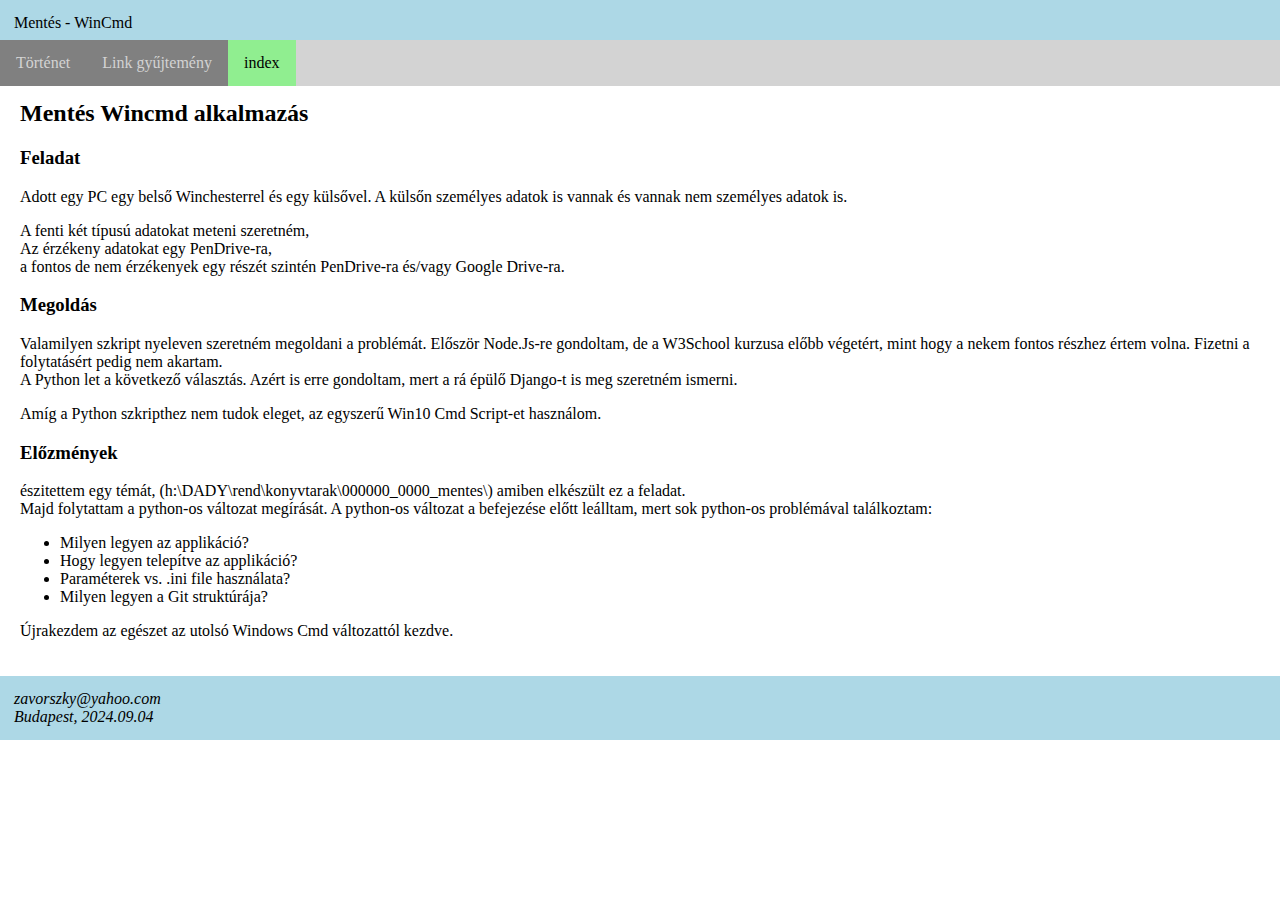
<file: doc/mentes_wincmd/public_html/index.html>
<!DOCTYPE html>
<!--
Mentés, WinCmd szkripttel. (mentes_wincmd)
Bárki felhasználhatja.
-->
<html lang="hu-HU">
    <head>
        <title>index</title>
        <meta charset="UTF-8">
        <meta name="viewport" content="width=device-width, initial-scale=1.0">
        <link rel="stylesheet" href="./resources/css/css_basic.css">
        
        <link rel="stylesheet" href="./resources/fontavesome/css/fontawesome.css">
        <link rel="stylesheet" href="./resources/fontavesome/css/brands.css">
        <link rel="stylesheet" href="./resources/fontavesome/css/solid.css">
    </head>
    <body>
        <header id="header_base">
            Mentés - WinCmd
        </header>
        <nav>
            <ul>
                <li><a href="tortenet.html">Történet</a></li>
                <li><a href="linkgyujtemeny.html">Link gyűjtemény</a></li>
                <li><a href="#" class="c_menuelem_kiemelt c_menuelem_nem_valasztaho">index</a></li>
            </ul>
        </nav>
        <main>
            <section>
                <h2>Mentés Wincmd alkalmazás</h2>
                <h3>Feladat</h3>
                <p>
                    Adott egy PC egy belső Winchesterrel és egy külsővel.
                    A külsőn személyes adatok is vannak és vannak nem személyes
                    adatok is.
                </p>
                <p>
                    A fenti két típusú adatokat meteni szeretném,<br>
                    Az érzékeny adatokat egy PenDrive-ra,<br>
                    a fontos de nem érzékenyek egy részét szintén PenDrive-ra és/vagy
                    Google Drive-ra.
                </p>

                <h3>Megoldás</h3>

                <p>
                    Valamilyen szkript nyeleven szeretném megoldani a problémát.
                    Először Node.Js-re gondoltam, de a W3School kurzusa előbb végetért,
                    mint hogy a nekem fontos részhez értem volna. Fizetni a folytatásért
                    pedig nem akartam.<br>
                    A Python let a következő választás. Azért is erre gondoltam,
                    mert a rá épülő Django-t is meg szeretném ismerni.
                </p>

                <p>
                    Amíg a Python szkripthez nem tudok eleget, az egyszerű Win10 Cmd
                    Script-et használom.
                </p>

                <h3>Előzmények</h3>

                <p>
                    észitettem egy témát, (h:\DADY\rend\konyvtarak\000000_0000_mentes\)
                    amiben elkészült ez a feladat.<br>
                    Majd folytattam a python-os változat megírását. A python-os
                    változat a befejezése előtt leálltam, mert sok python-os problémával
                    találkoztam:
                </p>
                <ul>
                    <li>Milyen legyen az applikáció?</li>

                    <li>Hogy legyen telepítve az applikáció?</li>

                    <li>Paraméterek vs. .ini file használata?</li>

                    <li>Milyen legyen a Git struktúrája?</li>
                </ul>

                <p>Újrakezdem az egészet az utolsó Windows Cmd változattól kezdve.</p>
            </section>
        </main>

        <footer>
            <address>
                zavorszky@yahoo.com<br>
                Budapest, <time datetime="2024-09-04">2024.09.04</time>
            </address>
        </footer>
    </body>
</html>
</file>
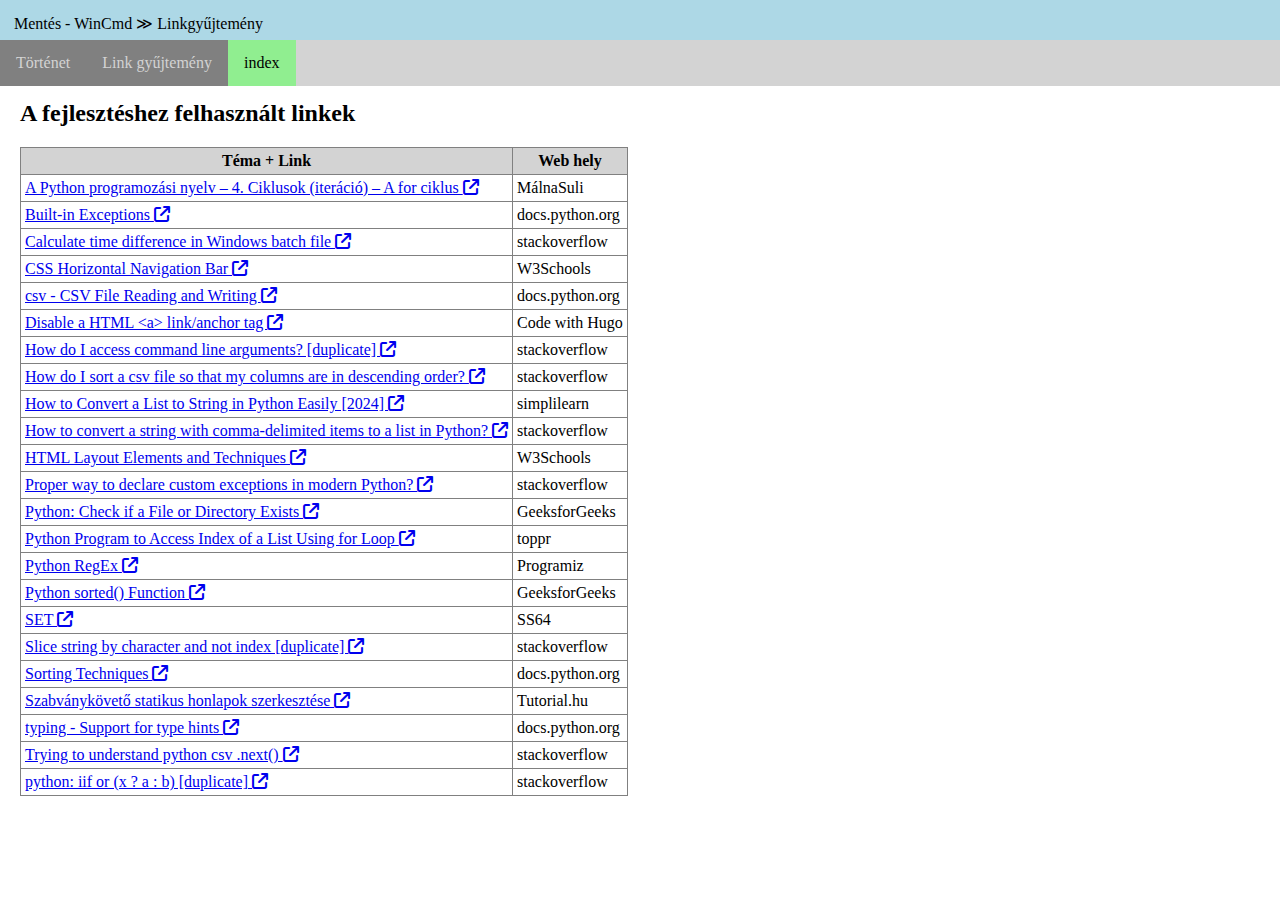
<file: doc/mentes_wincmd/public_html/linkgyujtemeny.html>
<!DOCTYPE html>
<!--
Mentés, WinCmd szkripttel. (mentes WinCmd)
Bárki felhasználhatja.
-->
<html lang="hu-HU">
    <head>
        <title>linkgyujtemeny</title>
        <meta charset="UTF-8">
        <meta name="viewport" content="width=device-width, initial-scale=1.0">
        <link rel="stylesheet" href="./resources/css/css_basic.css">

        <link rel="stylesheet" href="./resources/fontavesome/css/fontawesome.css">
        <link rel="stylesheet" href="./resources/fontavesome/css/brands.css">
        <link rel="stylesheet" href="./resources/fontavesome/css/solid.css">
    </head>
    <body>
        <header id="header_base">
            Mentés - WinCmd &Gt; Linkgyűjtemény
        </header>
        <nav>
            <ul>
                <li><a href="tortenet.html">Történet</a></li>
                <li><a href="#" class="c_menuelem_nem_valasztaho">Link gyűjtemény</a></li>
                <li><a href="index.html" class="c_menuelem_kiemelt">index</a></li>
            </ul>
        </nav>
        <main>
            <section>
                <h2>A fejlesztéshez felhasznált linkek</h2>
                <table class="c_tabla_egyszeru">
                    <tr><th>Téma + Link</th><th>Web hely</th></tr>
                    <!-- -->
                    <tr><td><a href='https://www.malnasuli.hu/oktatas/a-python-programozasi-nyelv-4-ciklusok-iteracio-a-for-ciklus/'>A Python programozási nyelv – 4. Ciklusok (iteráció) – A for ciklus <i class='fa-solid fa-arrow-up-right-from-square'></i></a></td><td>MálnaSuli</td></tr>
                    <tr><td><a href='https://docs.python.org/3/library/exceptions.html'>Built-in Exceptions <i class='fa-solid fa-arrow-up-right-from-square'></i></a></td><td>docs.python.org</td></tr>
                    <tr><td><a href='https://stackoverflow.com/questions/9922498/calculate-time-difference-in-windows-batch-file'>Calculate time difference in Windows batch file <i class='fa-solid fa-arrow-up-right-from-square'></i></a></td><td>stackoverflow</td></tr>
                    <tr><td><a href='https://www.w3schools.com/Css/css_navbar_horizontal.asp'>CSS Horizontal Navigation Bar <i class='fa-solid fa-arrow-up-right-from-square'></i></a></td><td>W3Schools</td></tr>
                    <tr><td><a href='https://docs.python.org/3/library/csv.html'>csv - CSV File Reading and Writing <i class='fa-solid fa-arrow-up-right-from-square'></i></a></td><td>docs.python.org</td></tr>
                    <tr><td><a href='https://codewithhugo.com/disable-html-anchor/'>Disable a HTML &lt;a&gt; link/anchor tag <i class='fa-solid fa-arrow-up-right-from-square'></i></a></td><td>Code with Hugo</td></tr>
                    <tr><td><a href='https://stackoverflow.com/questions/4033723/how-do-i-access-command-line-arguments'>How do I access command line arguments? [duplicate] <i class='fa-solid fa-arrow-up-right-from-square'></i></a></td><td>stackoverflow</td></tr>
                    <tr><td><a href='https://stackoverflow.com/questions/70591082/how-do-i-sort-a-csv-file-so-that-my-columns-are-in-descending-order'>How do I sort a csv file so that my columns are in descending order? <i class='fa-solid fa-arrow-up-right-from-square'></i></a></td><td>stackoverflow</td></tr>
                    <tr><td><a href='https://www.simplilearn.com/tutorials/python-tutorial/list-to-string-in-python'>How to Convert a List to String in Python Easily [2024] <i class='fa-solid fa-arrow-up-right-from-square'></i></a></td><td>simplilearn</td></tr>
                    <tr><td><a href='https://stackoverflow.com/questions/5387208/how-to-convert-a-string-with-comma-delimited-items-to-a-list-in-python'>How to convert a string with comma-delimited items to a list in Python? <i class='fa-solid fa-arrow-up-right-from-square'></i></a></td><td>stackoverflow</td></tr>
                    <tr><td><a href='https://www.w3schools.com/html/html_layout.asp'>HTML Layout Elements and Techniques <i class='fa-solid fa-arrow-up-right-from-square'></i></a></td><td>W3Schools</td></tr>
                    <tr><td><a href='https://stackoverflow.com/questions/1319615/proper-way-to-declare-custom-exceptions-in-modern-python'>Proper way to declare custom exceptions in modern Python? <i class='fa-solid fa-arrow-up-right-from-square'></i></a></td><td>stackoverflow</td></tr>
                    <tr><td><a href='https://www.geeksforgeeks.org/python-check-if-a-file-or-directory-exists-2/'>Python: Check if a File or Directory Exists <i class='fa-solid fa-arrow-up-right-from-square'></i></a></td><td>GeeksforGeeks</td></tr>
                    <tr><td><a href='https://www.toppr.com/guides/python-guide/examples/python-examples/native-datatypes/index-for-loop/python-program-to-access-index-of-a-list-using-for-loop/'>Python Program to Access Index of a List Using for Loop <i class='fa-solid fa-arrow-up-right-from-square'></i></a></td><td>toppr</td></tr>
                    <tr><td><a href='https://www.programiz.com/python-programming/regex'>Python RegEx <i class='fa-solid fa-arrow-up-right-from-square'></i></a></td><td>Programiz</td></tr>
                    <tr><td><a href='https://www.geeksforgeeks.org/python-sorted-function/'>Python sorted() Function <i class='fa-solid fa-arrow-up-right-from-square'></i></a></td><td>GeeksforGeeks</td></tr>
                    <tr><td><a href='https://ss64.com/nt/set.html#expressions'>SET <i class='fa-solid fa-arrow-up-right-from-square'></i></a></td><td>SS64</td></tr>
                    <tr><td><a href='https://stackoverflow.com/questions/35162922/slice-string-by-character-and-not-index'>Slice string by character and not index [duplicate] <i class='fa-solid fa-arrow-up-right-from-square'></i></a></td><td>stackoverflow</td></tr>
                    <tr><td><a href='https://docs.python.org/3/howto/sorting.html'>Sorting Techniques <i class='fa-solid fa-arrow-up-right-from-square'></i></a></td><td>docs.python.org</td></tr>
                    <tr><td><a href='https://www.tutorial.hu/webszerkesztes/html5-css3-osszefoglalo/html5-css3-osszefoglalo-v12.pdf'>Szabványkövető statikus honlapok szerkesztése <i class='fa-solid fa-arrow-up-right-from-square'></i></a></td><td>Tutorial.hu</td></tr>
                    <tr><td><a href='https://docs.python.org/3/library/typing.html'>typing - Support for type hints <i class='fa-solid fa-arrow-up-right-from-square'></i></a></td><td>docs.python.org</td></tr>
                    <tr><td><a href='https://stackoverflow.com/questions/14551484/trying-to-understand-python-csv-next'>Trying to understand python csv .next() <i class='fa-solid fa-arrow-up-right-from-square'></i></a></td><td>stackoverflow</td></tr>
                    <tr><td><a href='https://stackoverflow.com/questions/3045675/python-iif-or-x-a-b'>python: iif or (x ? a : b) [duplicate] <i class='fa-solid fa-arrow-up-right-from-square'></i></a></td><td>stackoverflow</td></tr>
                </table>
            </section>
        </main>

        <!-- <footer></footer> -->

    </body>
</html>
</file>
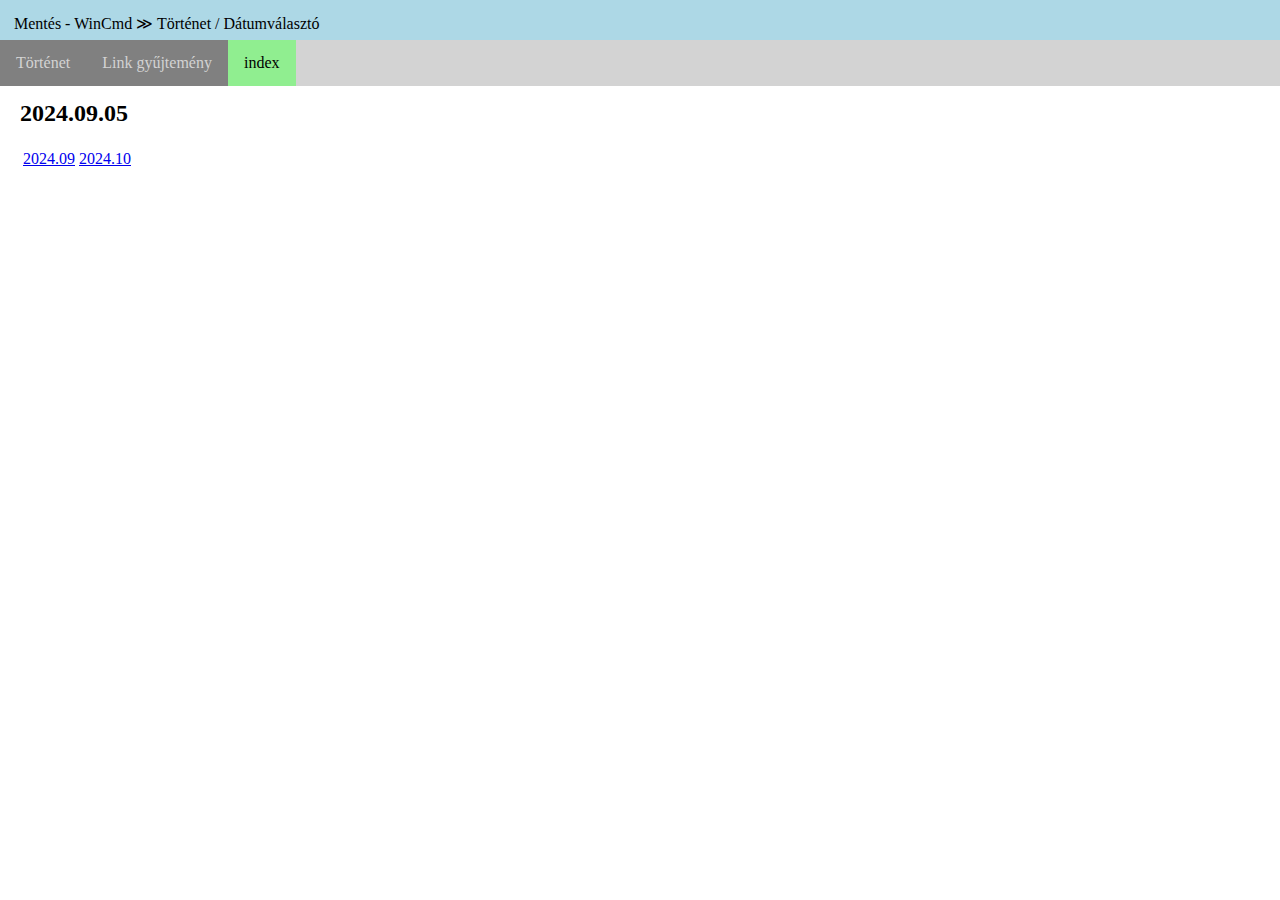
<file: doc/mentes_wincmd/public_html/tortenet.html>
<!DOCTYPE html>
<!--
Mentés, WinCmd szkripttel. (mentes WinCmd)
Bárki felhasználhatja.
-->
<html lang="hu-HU">
    <head>
        <title>tortenet</title>
        <meta charset="UTF-8">
        <meta name="viewport" content="width=device-width, initial-scale=1.0">
        <link rel="stylesheet" href="./resources/css/css_basic.css">

        <link rel="stylesheet" href="./resources/fontavesome/css/fontawesome.css">
        <link rel="stylesheet" href="./resources/fontavesome/css/brands.css">
        <link rel="stylesheet" href="./resources/fontavesome/css/solid.css">
    </head>
    <body>
        <header id="header_base">
            Mentés - WinCmd &Gt; Történet / Dátumválasztó
        </header>
        <nav>
            <ul>
                <li><a href="tortenet.html" class="c_menuelem_nem_valasztaho">Történet</a></li>
                <li><a href="linkgyujtemeny.html">Link gyűjtemény</a></li>
                <li><a href="index.html" class="c_menuelem_kiemelt">index</a></li>
            </ul>
        </nav>

        <!-- -->

        <main>
            <section>
                <h2><time datetime="2024-09-05">2024.09.05</time></h2>

                <table>
                    <tr>
                        <td><a href="tortenet_202409.html">2024.09</a></td>
                        <td><a href="tortenet_202410.html">2024.10</a></td>
                    </tr>
                </table>

            </section>
        </main>

    </body>
</html>
</file>
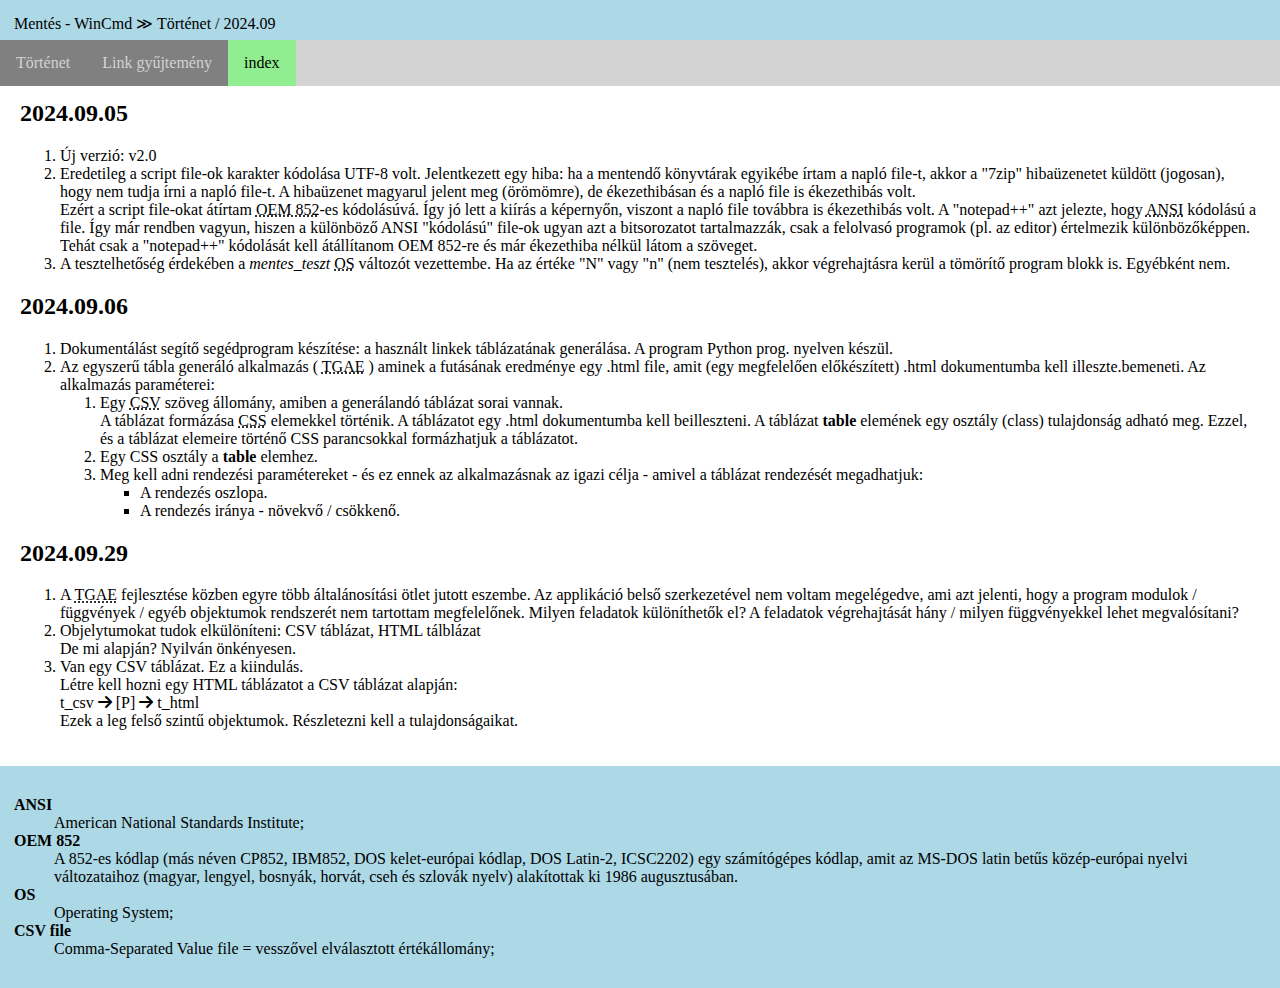
<file: doc/mentes_wincmd/public_html/tortenet_202409.html>
<!DOCTYPE html>
<!--
Mentés, WinCmd szkripttel. (mentes WinCmd)
Bárki felhasználhatja.
-->
<html lang="hu-HU">
    <head>
        <title>tortenet_202409</title>
        <meta charset="UTF-8">
        <meta name="viewport" content="width=device-width, initial-scale=1.0">
        <link rel="stylesheet" href="./resources/css/css_basic.css">

        <link rel="stylesheet" href="./resources/fontavesome/css/fontawesome.css">
        <link rel="stylesheet" href="./resources/fontavesome/css/brands.css">
        <link rel="stylesheet" href="./resources/fontavesome/css/solid.css">
    </head>
    <body>
        <header id="header_base">
            Mentés - WinCmd &Gt; Történet / 2024.09
        </header>
        <nav>
            <ul>
                <li><a href="tortenet.html">Történet</a></li>
                <li><a href="linkgyujtemeny.html">Link gyűjtemény</a></li>
                <li><a href="index.html" class="c_menuelem_kiemelt">index</a></li>
            </ul>
        </nav>

        <!-- -->

        <main>
            <section>
                <h2><time datetime="2024-09-05">2024.09.05</time></h2>
                <ol>
                    <li>
                        Új verzió: v2.0
                    </li>
                    <li>
                        Eredetileg a script file-ok karakter kódolása UTF-8
                        volt. Jelentkezett egy hiba: ha a mentendő könyvtárak egyikébe
                        írtam a napló file-t, akkor a &quot;7zip&quot; hibaüzenetet
                        küldött (jogosan), hogy nem tudja írni a napló file-t. A hibaüzenet
                        magyarul jelent meg (örömömre), de ékezethibásan és a napló
                        file is ékezethibás volt.<br>
                        Ezért a script file-okat átírtam
                        <abbr title="MS-DOS Latinn II-es kódlap">OEM 852</abbr>-es
                        kódolásúvá. Így jó lett a kiírás a képernyőn, viszont a
                        napló file továbbra is ékezethibás volt. A &quot;notepad++&quot;
                        azt jelezte, hogy
                        <abbr title="American National Standards Institute">ANSI</abbr>
                        kódolású a file. Így már rendben vagyun, hiszen a különböző
                        ANSI &quot;kódolású&quot; file-ok ugyan azt a bitsorozatot
                        tartalmazzák, csak a felolvasó programok (pl. az editor)
                        értelmezik különbözőképpen. Tehát csak a &quot;notepad++&quot;
                        kódolását kell átállítanom OEM 852-re és már ékezethiba
                        nélkül látom a szöveget.
                    </li>
                    <li>
                        A tesztelhetőség érdekében a <var>mentes_teszt</var>
                        <abbr title="Operating System">OS</abbr> változót vezettembe.
                        Ha az értéke &quot;N&quot; vagy &quot;n&quot; (nem tesztelés),
                        akkor végrehajtásra kerül a tömörítő program blokk is. Egyébként nem.
                    </li>
                </ol>
            </section>

            <section>
                <h2><time datetime="2024-09-06">2024.09.06</time></h2>
                <ol>
                    <li>
                        Dokumentálást segítő segédprogram készítése: a használt
                        linkek táblázatának generálása. A program Python prog. nyelven
                        készül.
                    </li>
                    <li>
                        Az egyszerű tábla generáló alkalmazás ( <abbr title="Táblázat Generáló Alkalmazás Egyszerű">TGAE</abbr> )
                        aminek a futásának eredménye egy .html file, amit (egy megfelelően
                        előkészített) .html dokumentumba kell illeszte.bemeneti.
                        Az alkalmazás paraméterei:
                        <ol>
                            <li>
                                Egy <abbr title="Comma-Separated Value file">CSV</abbr>
                                szöveg állomány, amiben a generálandó táblázat
                                sorai vannak.<br>
                                A táblázat formázása
                                <abbr title="Cascading Style Sheets">CSS</abbr>
                                elemekkel történik. A táblázatot egy .html dokumentumba
                                kell beilleszteni. A táblázat <b>table</b> elemének
                                egy osztály (class) tulajdonság adható meg. Ezzel,
                                és a táblázat elemeire történő CSS parancsokkal
                                formázhatjuk a táblázatot.
                            </li>
                            <li>
                                Egy CSS osztály a <b>table</b> elemhez.
                            </li>
                            <li>Meg kell adni rendezési paramétereket - és ez ennek
                                az alkalmazásnak az igazi célja - amivel a táblázat rendezését
                                megadhatjuk:
                                <ul>
                                    <li>A rendezés oszlopa.</li>
                                    <li>A rendezés iránya - növekvő / csökkenő.</li>
                                </ul>
                            </li>
                        </ol>
                    </li>
                </ol>
            </section>

            <section>
                <h2><time datetime="2024-09-29">2024.09.29</time></h2>
                <ol>
                    <li>
                        A <abbr title="Táblázat Generáló Alkalmazás Egyszerű">TGAE</abbr>
                        fejlesztése közben egyre több általánosítási ötlet jutott
                        eszembe. Az applikáció belső szerkezetével nem voltam megelégedve,
                        ami azt jelenti, hogy a program modulok / függvények / egyéb
                        objektumok rendszerét nem tartottam megfelelőnek. Milyen
                        feladatok különíthetők el? A feladatok végrehajtását hány
                        / milyen függvényekkel lehet megvalósítani?
                    </li>
                    <li>
                        Objelytumokat tudok elkülöníteni: CSV táblázat, HTML tálblázat<br>
                        De mi alapján? Nyilván önkényesen.
                    </li>
                    <li>
                        Van egy CSV táblázat. Ez a kiindulás.<br>
                        Létre kell hozni egy HTML táblázatot a CSV táblázat alapján:<br>
                        t_csv <i class="fa-solid fa-arrow-right"></i> [P] <i class="fa-solid fa-arrow-right"></i> t_html<br>
                        Ezek a leg felső szintű objektumok. Részletezni kell a
                        tulajdonságaikat.
                    </li>
                </ol>
            </section>

        </main>

        <footer>
            <dl>
                <dt>ANSI</dt><dd>American National Standards Institute;</dd>
                <dt>OEM 852</dt>
                <dd>
                    A 852-es kódlap (más néven CP852, IBM852, DOS kelet-európai
                    kódlap, DOS Latin-2, ICSC2202) egy számítógépes kódlap,
                    amit az MS-DOS latin betűs közép-európai nyelvi változataihoz
                    (magyar, lengyel, bosnyák, horvát, cseh és szlovák nyelv) alakítottak ki 1986 augusztusában.
                </dd>
                <dt>OS</dt><dd>Operating System;</dd>
                <dt>CSV file</dt><dd>Comma-Separated Value file = vesszővel elválasztott értékállomány;</dd>
            </dl>
        </footer>

    </body>
</html>
</file>
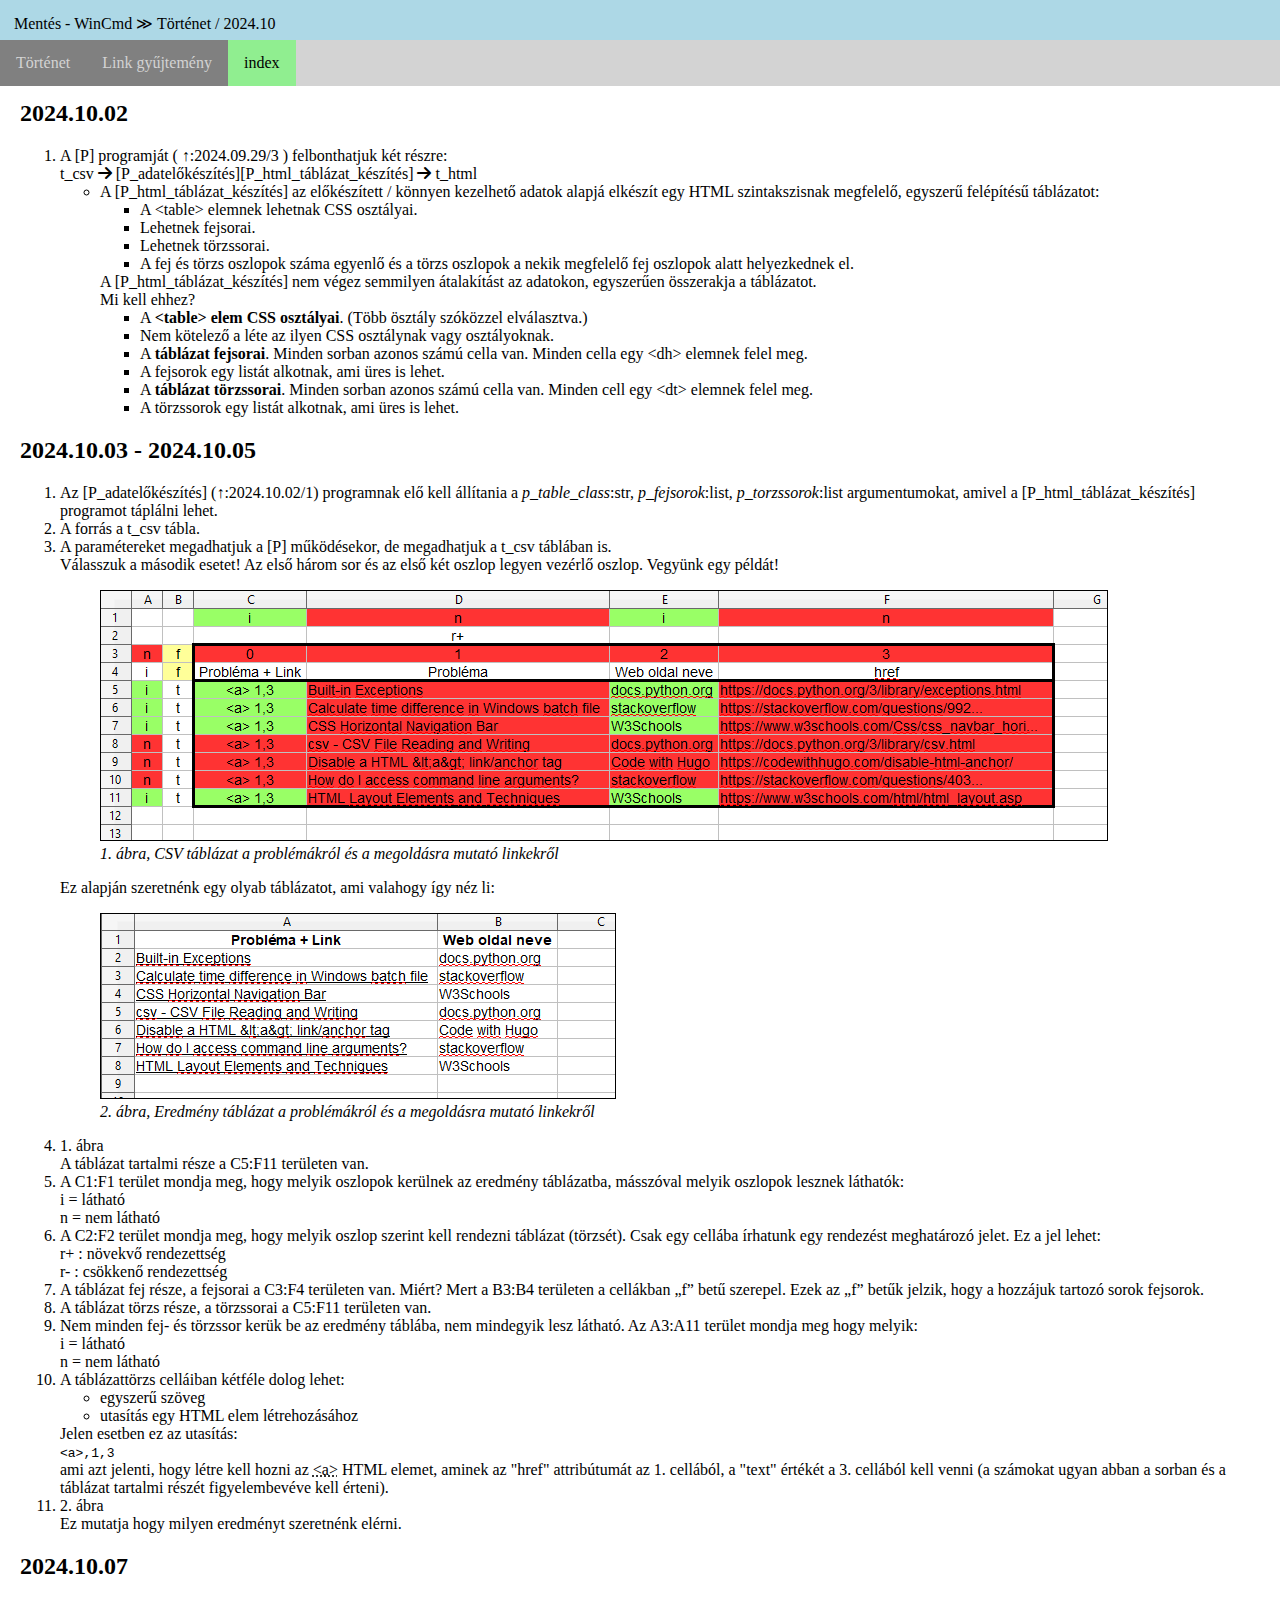
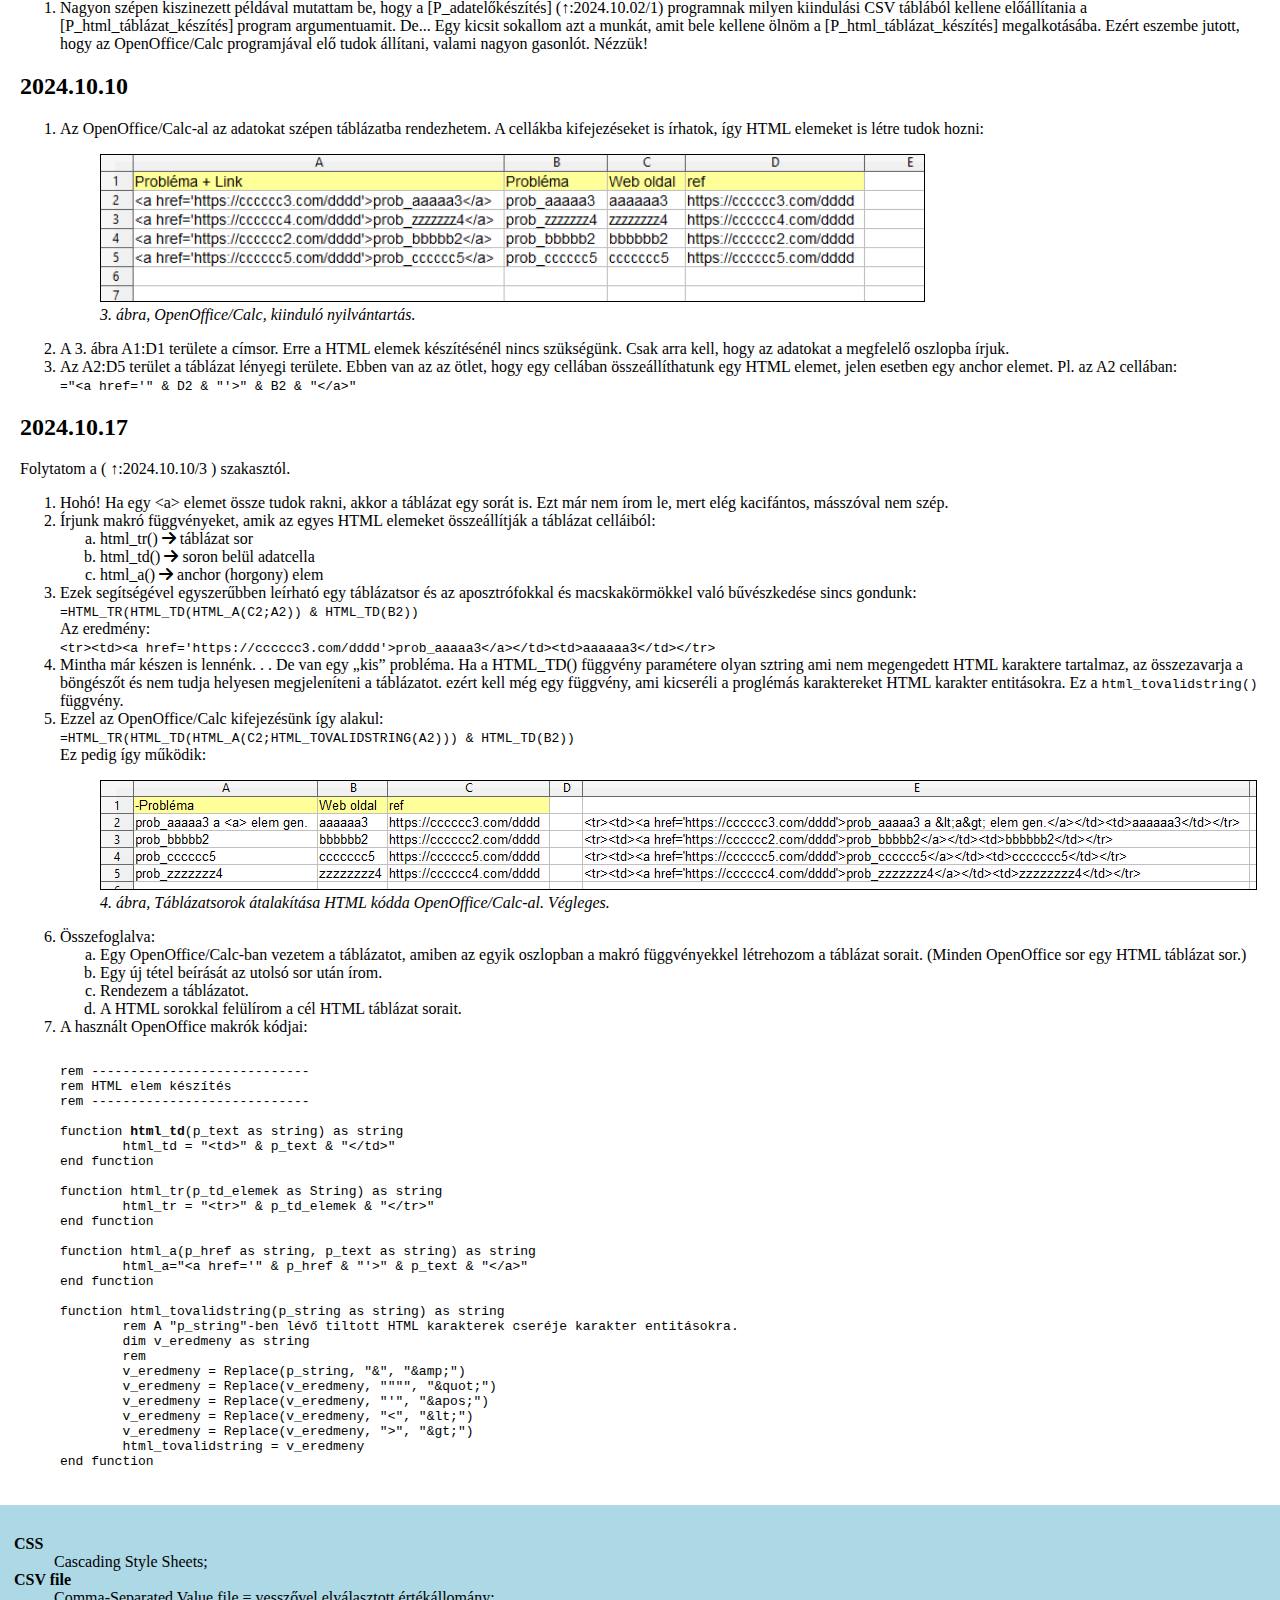
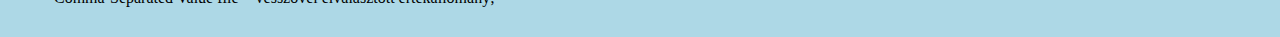
<file: doc/mentes_wincmd/public_html/tortenet_202410.html>
<!DOCTYPE html>
<!--
Mentés, WinCmd szkripttel. (mentes WinCmd)
Bárki felhasználhatja.
-->
<html lang="hu-HU">
    <head>
        <title>tortenet_202410</title>
        <meta charset="UTF-8">
        <meta name="viewport" content="width=device-width, initial-scale=1.0">
        <link rel="stylesheet" href="./resources/css/css_basic.css">

        <link rel="stylesheet" href="./resources/fontavesome/css/fontawesome.css">
        <link rel="stylesheet" href="./resources/fontavesome/css/brands.css">
        <link rel="stylesheet" href="./resources/fontavesome/css/solid.css">
    </head>
    <body>
        <header id="header_base">
            Mentés - WinCmd &Gt; Történet / 2024.10
        </header>
        <nav>
            <ul>
                <li><a href="tortenet.html">Történet</a></li>
                <li><a href="linkgyujtemeny.html">Link gyűjtemény</a></li>
                <li><a href="index.html" class="c_menuelem_kiemelt">index</a></li>
            </ul>
        </nav>

        <!-- -->

        <main>
            <section>
                <h2><time datetime="2024-10-02">2024.10.02</time></h2>
                <ol>
                    <li>
                        A [P] programját ( &uarr;:2024.09.29/3 ) felbonthatjuk két
                        részre:<br>
                        t_csv <i class="fa-solid fa-arrow-right"></i> [P_adatelőkészítés][P_html_táblázat_készítés] <i class="fa-solid fa-arrow-right"></i> t_html<br>
                        <ul>
                            <li>
                                A [P_html_táblázat_készítés] az előkészített / könnyen kezelhető
                                adatok alapjá elkészít egy HTML szintakszisnak megfelelő,
                                egyszerű felépítésű táblázatot:
                                <ul>
                                    <li>A &lt;table&gt; elemnek lehetnak CSS osztályai.</li>
                                    <li>Lehetnek fejsorai.</li>
                                    <li>Lehetnek törzssorai.</li>
                                    <li>
                                        A fej és törzs oszlopok száma egyenlő és
                                        a törzs oszlopok a nekik megfelelő fej
                                        oszlopok alatt helyezkednek el.
                                    </li>
                                </ul>
                                A [P_html_táblázat_készítés] nem végez semmilyen
                                átalakítást az adatokon, egyszerűen összerakja
                                a táblázatot.<br>
                                Mi kell ehhez?<br>
                                <ul>
                                    <li>
                                        A <b>&lt;table&gt; elem CSS osztályai</b>.
                                        (Több ösztály szóközzel elválasztva.)
                                    </li>
                                    <li>Nem kötelező a léte az ilyen CSS osztálynak
                                        vagy osztályoknak.
                                    </li>
                                    <li>
                                        A <b>táblázat fejsorai</b>. Minden sorban azonos
                                        számú cella van. Minden cella egy &lt;dh&gt;
                                        elemnek felel meg.<br>
                                    </li>
                                    <li>
                                        A fejsorok egy listát alkotnak, ami üres
                                        is lehet.
                                    </li>
                                    <li>
                                        A <b>táblázat törzssorai</b>. Minden sorban azonos
                                        számú cella van. Minden cell egy &lt;dt&gt;
                                        elemnek felel meg.
                                    </li>
                                    <li>
                                        A törzssorok egy listát alkotnak, ami üres
                                        is lehet.
                                    </li>
                                </ul>
                            </li>
                        </ul>
                    </li>
                </ol>
            </section>

            <section>
                <h2><time datetime="2024-10-03">2024.10.03</time> - <time datetime="2024-10-05">2024.10.05</time></h2>
                <ol>
                    <li>
                        Az [P_adatelőkészítés] (&uarr;:2024.10.02/1) programnak
                        elő kell állítania a <var>p_table_class</var>:str, <var>p_fejsorok</var>:list,
                        <var>p_torzssorok</var>:list argumentumokat, amivel a [P_html_táblázat_készítés]
                        programot táplálni lehet.
                    </li>
                    <li>A forrás a t_csv tábla.</li>
                    <li>
                        A paramétereket megadhatjuk a [P] működésekor, de megadhatjuk
                        a t_csv táblában is.<br>
                        Válasszuk a második esetet! Az első három sor és az első
                        két oszlop legyen vezérlő oszlop. Vegyünk egy példát!
                        <figure>
                            <img src="./resources/images/egyszerutabla_1.png" width="1006">
                            <figcaption>1. ábra, CSV táblázat a problémákról és a megoldásra mutató linkekről</figcaption>
                        </figure>
                        Ez alapján szeretnénk egy olyab táblázatot, ami valahogy
                        így néz li:
                        <figure>
                            <img src="./resources/images/egyszerutabla_1_eredmeny.png" width="514">
                            <figcaption>2. ábra, Eredmény táblázat a problémákról és a megoldásra mutató linkekről</figcaption>
                        </figure>
                    </li>
                    <li>1. ábra<br>
                        A táblázat tartalmi része a C5:F11 területen van.
                    </li>
                    <li>
                        A C1:F1 terület mondja meg, hogy melyik oszlopok kerülnek
                        az eredmény táblázatba, másszóval melyik oszlopok lesznek
                        láthatók:<br>
                        i = látható<br>
                        n = nem látható
                    </li>
                    <li>
                        A C2:F2 terület mondja meg, hogy melyik oszlop szerint kell
                        rendezni táblázat (törzsét). Csak egy cellába írhatunk egy
                        rendezést meghatározó jelet. Ez a jel lehet:<br>
                        r+ : növekvő rendezettség<br>
                        r- : csökkenő rendezettség<br>
                    </li>
                    <li>
                        A táblázat fej része, a fejsorai a C3:F4 területen van.
                        Miért? Mert a B3:B4 területen a cellákban <q>f</q> betű
                        szerepel. Ezek az <q>f</q> betűk jelzik, hogy a hozzájuk
                        tartozó sorok fejsorok.
                    </li>
                    <li>
                        A táblázat törzs része, a törzssorai a C5:F11 területen
                        van.
                    </li>
                    <li>
                        Nem minden fej- és törzssor kerük be az eredmény táblába,
                        nem mindegyik lesz látható. Az A3:A11 terület
                        mondja meg hogy melyik:<br>
                        i = látható<br>
                        n = nem látható
                    </li>
                    <li>
                        A táblázattörzs celláiban kétféle dolog lehet:
                        <ul>
                            <li>egyszerű szöveg</li>
                            <li>utasítás egy HTML elem létrehozásához</li>
                        </ul>
                        Jelen esetben ez az utasítás:<br>
                        <code>&lt;a&gt;,1,3</code><br>
                        ami azt jelenti, hogy létre kell hozni az <abbr title="anchor">&lt;a&gt;</abbr>
                        HTML elemet, aminek az &quot;href&quot; attribútumát az 1.
                        cellából, a &quot;text&quot; értékét a 3. cellából kell
                        venni (a számokat ugyan abban a sorban és a táblázat tartalmi
                        részét figyelembevéve kell érteni).
                    </li>
                    <li>
                        2. ábra<br>
                        Ez mutatja hogy milyen eredményt szeretnénk elérni.
                    </li>
                </ol>
            </section>

            <section>
                <h2><time datetime="2024-10-07">2024.10.07</time></h2>
                <ol>
                    <li>
                        Nagyon szépen kiszinezett példával mutattam be, hogy a [P_adatelőkészítés] (&uarr;:2024.10.02/1)
                        programnak milyen kiindulási CSV táblából kellene előállítania
                        a [P_html_táblázat_készítés] program argumentuamit. De...
                        Egy kicsit sokallom azt a munkát, amit bele kellene ölnöm
                        a [P_html_táblázat_készítés] megalkotásába. Ezért eszembe
                        jutott, hogy az OpenOffice/Calc programjával elő tudok
                        állítani, valami nagyon gasonlót. Nézzük!
                    </li>
                </ol>
            </section>

            <section>
                <h2><time datetime="2024-10-10">2024.10.10</time></h2>
                <ol>
                    <li>
                        Az OpenOffice/Calc-al az adatokat szépen táblázatba
                        rendezhetem. A cellákba kifejezéseket is írhatok, így
                        HTML elemeket is létre tudok hozni:
                        <figure>
                            <img src="./resources/images/egyszerutabla_2-m_1.png" width="823">
                            <figcaption>3. ábra, OpenOffice/Calc, kiinduló nyilvántartás.</figcaption>
                        </figure>
                    </li>
                    <li>
                        A 3. ábra A1:D1 területe a címsor. Erre a HTML elemek készítésénél
                        nincs szükségünk. Csak arra kell, hogy az adatokat a megfelelő
                        oszlopba írjuk.
                    </li>
                    <li>
                        Az A2:D5 terület a táblázat lényegi területe. Ebben van
                        az az ötlet, hogy egy cellában összeállíthatunk egy HTML
                        elemet, jelen esetben egy anchor elemet. Pl. az A2 cellában:<br>
                        <code>=&quot;&lt;a href=&apos;&quot; &amp; D2 &amp; &quot;&apos;&gt;&quot; &amp; B2 &amp; &quot;&lt;/a&gt;&quot;</code>
                    </li>

                </ol>
            </section>

            <section>
                <h2><time datetime="2024-10-17">2024.10.17</time></h2>
                Folytatom a ( &uarr;:2024.10.10/3 ) szakasztól.
                <ol>
                    <li>
                        Hohó! Ha egy &lt;a&gt; elemet össze tudok rakni, akkor
                        a táblázat egy sorát is. Ezt már nem írom le, mert elég
                        kacifántos, másszóval nem szép.
                    </li>
                    <li>
                        Írjunk makró függvényeket, amik az egyes HTML elemeket összeállítják
                        a táblázat celláiból:
                        <ol type="a">
                            <li>html_tr() <i class="fa-solid fa-arrow-right"></i> táblázat sor</li>
                            <li>html_td() <i class="fa-solid fa-arrow-right"></i> soron belül adatcella</li>
                            <li>html_a() <i class="fa-solid fa-arrow-right"></i> anchor (horgony) elem</li>
                        </ol>
                    <li>
                        Ezek segítségével egyszerűbben leírható egy táblázatsor
                        és az aposztrófokkal és macskakörmökkel való bűvészkedése
                        sincs gondunk:<br>
                        <code>=HTML_TR(HTML_TD(HTML_A(C2;A2)) & HTML_TD(B2))</code><br>
                        Az eredmény:<br>
                        <code>&lt;tr&gt;&lt;td&gt;&lt;a href=&apos;https://cccccc3.com/dddd&apos;&gt;prob_aaaaa3&lt;/a&gt;&lt;/td&gt;&lt;td&gt;aaaaaa3&lt;/td&gt;&lt;/tr&gt;</code>
                    </li>
                    <li>
                        Mintha már készen is lennénk. . . De van egy <q>kis</q>
                        probléma. Ha a HTML_TD() függvény paramétere olyan sztring
                        ami nem megengedett HTML karaktere tartalmaz, az összezavarja
                        a böngészőt és nem tudja helyesen megjeleníteni a táblázatot.
                        ezért kell még egy függvény, ami kicseréli a proglémás karaktereket
                        HTML karakter entitásokra. Ez a <code>html_tovalidstring()</code>
                        függvény.
                    </li>
                    <li>
                        Ezzel az OpenOffice/Calc kifejezésünk így alakul:<br>
                        <code>=HTML_TR(HTML_TD(HTML_A(C2;HTML_TOVALIDSTRING(A2))) & HTML_TD(B2))</code><br>
                        Ez pedig így működik:
                        <figure>
                            <img src="./resources/images/egyszerutabla_2-m_6.png" width="1155">
                            <figcaption>4. ábra, Táblázatsorok átalakítása HTML kódda OpenOffice/Calc-al. Végleges.</figcaption>
                        </figure>
                    </li>
                    <li>
                        Összefoglalva:
                        <ol type="a">
                            <li>
                                Egy OpenOffice/Calc-ban vezetem a táblázatot, amiben
                                az egyik oszlopban a makró függvényekkel létrehozom
                                a táblázat sorait. (Minden OpenOffice sor egy HTML
                                táblázat sor.)
                            </li>
                            <li>
                                Egy új tétel beírását az utolsó sor után írom.
                            </li>
                            <li>
                                Rendezem a táblázatot.
                            </li>
                            <li>
                                A HTML sorokkal felülírom a cél HTML táblázat sorait.
                            </li>
                        </ol>
                    </li>
                    <li>
                        A használt OpenOffice makrók kódjai:
                        <pre><code>
rem ----------------------------
rem HTML elem készítés
rem ----------------------------

function <b>html_td</b>(p_text as string) as string
	html_td = &quot;&lt;td&gt;&quot; &amp; p_text &amp; &quot;&lt;/td&gt;&quot;
end function

function html_tr(p_td_elemek as String) as string
	html_tr = &quot;&lt;tr&gt;&quot; &amp; p_td_elemek &amp; &quot;&lt;/tr&gt;&quot;
end function

function html_a(p_href as string, p_text as string) as string
	html_a=&quot;&lt;a href=&apos;&quot; &amp; p_href &amp; &quot;&apos;&gt;&quot; &amp; p_text &amp; &quot;&lt;/a&gt;&quot;
end function

function html_tovalidstring(p_string as string) as string
	rem A &quot;p_string&quot;-ben lévő tiltott HTML karakterek cseréje karakter entitásokra.
	dim v_eredmeny as string
	rem
	v_eredmeny = Replace(p_string, &quot;&amp;&quot;, &quot;&amp;amp;&quot;)
	v_eredmeny = Replace(v_eredmeny, &quot;&quot;&quot;&quot;, &quot;&amp;quot;&quot;)
	v_eredmeny = Replace(v_eredmeny, &quot;&apos;&quot;, &quot;&amp;apos;&quot;)
	v_eredmeny = Replace(v_eredmeny, &quot;&lt;&quot;, &quot;&amp;lt;&quot;)
	v_eredmeny = Replace(v_eredmeny, &quot;&gt;&quot;, &quot;&amp;gt;&quot;)
	html_tovalidstring = v_eredmeny
end function</code></pre>
                    </li>
                </ol>
            </section>




        </main>

        <footer>
            <dl>
                <dt>CSS</dt><dd>Cascading Style Sheets;</dd>
                <dt>CSV file</dt><dd>Comma-Separated Value file = vesszővel elválasztott értékállomány;</dd>
            </dl>
        </footer>

    </body>
</html>
</file>
<file: doc/mentes_wincmd/public_html/resources/css/css_basic.css>
/*
Mentés, WinCmd szkripttel. (mentes WinCmd)
Bárki felhasználhatja.
*/
/* 
    Created on : 2024.09.04., 18:53:09
    Author     : dady
*/

/*
----------------------------------
Fixen a lap tetején fejléc és menü
----------------------------------
A lap 3 fő részből áll:
fej rész
    #header_base
    Csak egy lehet belőle.
    Meg kell adni a háttérszint, hogy az "overflow: hidden;" opció hatásos legyen.
    A "top: 0px;" utasítás pozicionálja az oldal tetejére.

Alatta a navigációs rész.
    nav ul
    nav ul li
    ...
    .c_kiemelt_menuelem
    Együttesen csak egy navigációs elem lehet.

    A "top: 40px;" utasítás pozicionálja az oldal tetejétől lejjebb.
    A fejléc a navigációs rész alá nyúlik, de az "overflow: hidden;" utasítás
    hatására mind a két blokk eltakarja a felfelé gördülő szöveget.

Igény szeriont egy vagy több menüelem kiemelhető a ".c_kiemelt_menuelem" osztállyal.

Az oldal tartalmát, hasznos szövegét a "main" elembe kett tenni
    main
    Csak egy lehet belőle.

Lehetőség van lábrészt használni.
    footer
    Csak egy lehet.
*/

body {
    margin: 0;
}

#header_base {
    margin: 0;
    padding: 14px;
    overflow: hidden;
    position: fixed;
    top: 0px;
    width: 100%;
    background-color: white;
    background-color: lightblue;
}

nav ul {
    list-style-type: none;
    margin: 0;
    padding: 0;
    overflow: hidden;
    background-color: lightgray;
    position: fixed;
    top: 40px;
    width: 100%
}

nav ul li {
    float: left;
}

nav ul li a {
    display: block;
    text-align: center;
    padding: 14px 16px;
    text-decoration: none;
    color: lightgray;
    background-color: gray;
}
nav ul li a:hover:not(.active) {
    color: black;
    background-color: yellow;
}

.c_menuelem_kiemelt {
    color: black;
    background-color: lightgreen;
}

.c_menuelem_nem_valasztaho {
    pointer-events: none;
}

main {
    padding: 20px;
    margin-top: 60px;
}

footer {
    padding: 14px;
    background-color: lightblue;
}

/*
Egyszerű táblázat
-----------------
*/

.c_tabla_egyszeru {
    border-collapse: collapse;
}

table.c_tabla_egyszeru th, table.c_tabla_egyszeru td {
    border: 1px solid grey;
    padding: 4px;
}

table.c_tabla_egyszeru th {
    background-color: lightgray;
}

/*
Egyszerű szövegblokk
--------------------
*/
.c_szovegblokk_egyszeru {
    display: block;
    padding: 14px;
    background-color: lavender;
}

dt {
    font-weight: bold;
}

img {
    border: 1px solid black;
}

figcaption {
    font-style: italic;
}
</file>
<file: doc/mentes_wincmd/public_html/resources/fontavesome/css/brands.css>
/*!
 * Font Awesome Free 6.5.2 by @fontawesome - https://fontawesome.com
 * License - https://fontawesome.com/license/free (Icons: CC BY 4.0, Fonts: SIL OFL 1.1, Code: MIT License)
 * Copyright 2024 Fonticons, Inc.
 */
:root, :host {
  --fa-style-family-brands: 'Font Awesome 6 Brands';
  --fa-font-brands: normal 400 1em/1 'Font Awesome 6 Brands'; }

@font-face {
  font-family: 'Font Awesome 6 Brands';
  font-style: normal;
  font-weight: 400;
  font-display: block;
  src: url("../webfonts/fa-brands-400.woff2") format("woff2"), url("../webfonts/fa-brands-400.ttf") format("truetype"); }

.fab,
.fa-brands {
  font-weight: 400; }

.fa-monero:before {
  content: "\f3d0"; }

.fa-hooli:before {
  content: "\f427"; }

.fa-yelp:before {
  content: "\f1e9"; }

.fa-cc-visa:before {
  content: "\f1f0"; }

.fa-lastfm:before {
  content: "\f202"; }

.fa-shopware:before {
  content: "\f5b5"; }

.fa-creative-commons-nc:before {
  content: "\f4e8"; }

.fa-aws:before {
  content: "\f375"; }

.fa-redhat:before {
  content: "\f7bc"; }

.fa-yoast:before {
  content: "\f2b1"; }

.fa-cloudflare:before {
  content: "\e07d"; }

.fa-ups:before {
  content: "\f7e0"; }

.fa-pixiv:before {
  content: "\e640"; }

.fa-wpexplorer:before {
  content: "\f2de"; }

.fa-dyalog:before {
  content: "\f399"; }

.fa-bity:before {
  content: "\f37a"; }

.fa-stackpath:before {
  content: "\f842"; }

.fa-buysellads:before {
  content: "\f20d"; }

.fa-first-order:before {
  content: "\f2b0"; }

.fa-modx:before {
  content: "\f285"; }

.fa-guilded:before {
  content: "\e07e"; }

.fa-vnv:before {
  content: "\f40b"; }

.fa-square-js:before {
  content: "\f3b9"; }

.fa-js-square:before {
  content: "\f3b9"; }

.fa-microsoft:before {
  content: "\f3ca"; }

.fa-qq:before {
  content: "\f1d6"; }

.fa-orcid:before {
  content: "\f8d2"; }

.fa-java:before {
  content: "\f4e4"; }

.fa-invision:before {
  content: "\f7b0"; }

.fa-creative-commons-pd-alt:before {
  content: "\f4ed"; }

.fa-centercode:before {
  content: "\f380"; }

.fa-glide-g:before {
  content: "\f2a6"; }

.fa-drupal:before {
  content: "\f1a9"; }

.fa-jxl:before {
  content: "\e67b"; }

.fa-hire-a-helper:before {
  content: "\f3b0"; }

.fa-creative-commons-by:before {
  content: "\f4e7"; }

.fa-unity:before {
  content: "\e049"; }

.fa-whmcs:before {
  content: "\f40d"; }

.fa-rocketchat:before {
  content: "\f3e8"; }

.fa-vk:before {
  content: "\f189"; }

.fa-untappd:before {
  content: "\f405"; }

.fa-mailchimp:before {
  content: "\f59e"; }

.fa-css3-alt:before {
  content: "\f38b"; }

.fa-square-reddit:before {
  content: "\f1a2"; }

.fa-reddit-square:before {
  content: "\f1a2"; }

.fa-vimeo-v:before {
  content: "\f27d"; }

.fa-contao:before {
  content: "\f26d"; }

.fa-square-font-awesome:before {
  content: "\e5ad"; }

.fa-deskpro:before {
  content: "\f38f"; }

.fa-brave:before {
  content: "\e63c"; }

.fa-sistrix:before {
  content: "\f3ee"; }

.fa-square-instagram:before {
  content: "\e055"; }

.fa-instagram-square:before {
  content: "\e055"; }

.fa-battle-net:before {
  content: "\f835"; }

.fa-the-red-yeti:before {
  content: "\f69d"; }

.fa-square-hacker-news:before {
  content: "\f3af"; }

.fa-hacker-news-square:before {
  content: "\f3af"; }

.fa-edge:before {
  content: "\f282"; }

.fa-threads:before {
  content: "\e618"; }

.fa-napster:before {
  content: "\f3d2"; }

.fa-square-snapchat:before {
  content: "\f2ad"; }

.fa-snapchat-square:before {
  content: "\f2ad"; }

.fa-google-plus-g:before {
  content: "\f0d5"; }

.fa-artstation:before {
  content: "\f77a"; }

.fa-markdown:before {
  content: "\f60f"; }

.fa-sourcetree:before {
  content: "\f7d3"; }

.fa-google-plus:before {
  content: "\f2b3"; }

.fa-diaspora:before {
  content: "\f791"; }

.fa-foursquare:before {
  content: "\f180"; }

.fa-stack-overflow:before {
  content: "\f16c"; }

.fa-github-alt:before {
  content: "\f113"; }

.fa-phoenix-squadron:before {
  content: "\f511"; }

.fa-pagelines:before {
  content: "\f18c"; }

.fa-algolia:before {
  content: "\f36c"; }

.fa-red-river:before {
  content: "\f3e3"; }

.fa-creative-commons-sa:before {
  content: "\f4ef"; }

.fa-safari:before {
  content: "\f267"; }

.fa-google:before {
  content: "\f1a0"; }

.fa-square-font-awesome-stroke:before {
  content: "\f35c"; }

.fa-font-awesome-alt:before {
  content: "\f35c"; }

.fa-atlassian:before {
  content: "\f77b"; }

.fa-linkedin-in:before {
  content: "\f0e1"; }

.fa-digital-ocean:before {
  content: "\f391"; }

.fa-nimblr:before {
  content: "\f5a8"; }

.fa-chromecast:before {
  content: "\f838"; }

.fa-evernote:before {
  content: "\f839"; }

.fa-hacker-news:before {
  content: "\f1d4"; }

.fa-creative-commons-sampling:before {
  content: "\f4f0"; }

.fa-adversal:before {
  content: "\f36a"; }

.fa-creative-commons:before {
  content: "\f25e"; }

.fa-watchman-monitoring:before {
  content: "\e087"; }

.fa-fonticons:before {
  content: "\f280"; }

.fa-weixin:before {
  content: "\f1d7"; }

.fa-shirtsinbulk:before {
  content: "\f214"; }

.fa-codepen:before {
  content: "\f1cb"; }

.fa-git-alt:before {
  content: "\f841"; }

.fa-lyft:before {
  content: "\f3c3"; }

.fa-rev:before {
  content: "\f5b2"; }

.fa-windows:before {
  content: "\f17a"; }

.fa-wizards-of-the-coast:before {
  content: "\f730"; }

.fa-square-viadeo:before {
  content: "\f2aa"; }

.fa-viadeo-square:before {
  content: "\f2aa"; }

.fa-meetup:before {
  content: "\f2e0"; }

.fa-centos:before {
  content: "\f789"; }

.fa-adn:before {
  content: "\f170"; }

.fa-cloudsmith:before {
  content: "\f384"; }

.fa-opensuse:before {
  content: "\e62b"; }

.fa-pied-piper-alt:before {
  content: "\f1a8"; }

.fa-square-dribbble:before {
  content: "\f397"; }

.fa-dribbble-square:before {
  content: "\f397"; }

.fa-codiepie:before {
  content: "\f284"; }

.fa-node:before {
  content: "\f419"; }

.fa-mix:before {
  content: "\f3cb"; }

.fa-steam:before {
  content: "\f1b6"; }

.fa-cc-apple-pay:before {
  content: "\f416"; }

.fa-scribd:before {
  content: "\f28a"; }

.fa-debian:before {
  content: "\e60b"; }

.fa-openid:before {
  content: "\f19b"; }

.fa-instalod:before {
  content: "\e081"; }

.fa-expeditedssl:before {
  content: "\f23e"; }

.fa-sellcast:before {
  content: "\f2da"; }

.fa-square-twitter:before {
  content: "\f081"; }

.fa-twitter-square:before {
  content: "\f081"; }

.fa-r-project:before {
  content: "\f4f7"; }

.fa-delicious:before {
  content: "\f1a5"; }

.fa-freebsd:before {
  content: "\f3a4"; }

.fa-vuejs:before {
  content: "\f41f"; }

.fa-accusoft:before {
  content: "\f369"; }

.fa-ioxhost:before {
  content: "\f208"; }

.fa-fonticons-fi:before {
  content: "\f3a2"; }

.fa-app-store:before {
  content: "\f36f"; }

.fa-cc-mastercard:before {
  content: "\f1f1"; }

.fa-itunes-note:before {
  content: "\f3b5"; }

.fa-golang:before {
  content: "\e40f"; }

.fa-kickstarter:before {
  content: "\f3bb"; }

.fa-square-kickstarter:before {
  content: "\f3bb"; }

.fa-grav:before {
  content: "\f2d6"; }

.fa-weibo:before {
  content: "\f18a"; }

.fa-uncharted:before {
  content: "\e084"; }

.fa-firstdraft:before {
  content: "\f3a1"; }

.fa-square-youtube:before {
  content: "\f431"; }

.fa-youtube-square:before {
  content: "\f431"; }

.fa-wikipedia-w:before {
  content: "\f266"; }

.fa-wpressr:before {
  content: "\f3e4"; }

.fa-rendact:before {
  content: "\f3e4"; }

.fa-angellist:before {
  content: "\f209"; }

.fa-galactic-republic:before {
  content: "\f50c"; }

.fa-nfc-directional:before {
  content: "\e530"; }

.fa-skype:before {
  content: "\f17e"; }

.fa-joget:before {
  content: "\f3b7"; }

.fa-fedora:before {
  content: "\f798"; }

.fa-stripe-s:before {
  content: "\f42a"; }

.fa-meta:before {
  content: "\e49b"; }

.fa-laravel:before {
  content: "\f3bd"; }

.fa-hotjar:before {
  content: "\f3b1"; }

.fa-bluetooth-b:before {
  content: "\f294"; }

.fa-square-letterboxd:before {
  content: "\e62e"; }

.fa-sticker-mule:before {
  content: "\f3f7"; }

.fa-creative-commons-zero:before {
  content: "\f4f3"; }

.fa-hips:before {
  content: "\f452"; }

.fa-behance:before {
  content: "\f1b4"; }

.fa-reddit:before {
  content: "\f1a1"; }

.fa-discord:before {
  content: "\f392"; }

.fa-chrome:before {
  content: "\f268"; }

.fa-app-store-ios:before {
  content: "\f370"; }

.fa-cc-discover:before {
  content: "\f1f2"; }

.fa-wpbeginner:before {
  content: "\f297"; }

.fa-confluence:before {
  content: "\f78d"; }

.fa-shoelace:before {
  content: "\e60c"; }

.fa-mdb:before {
  content: "\f8ca"; }

.fa-dochub:before {
  content: "\f394"; }

.fa-accessible-icon:before {
  content: "\f368"; }

.fa-ebay:before {
  content: "\f4f4"; }

.fa-amazon:before {
  content: "\f270"; }

.fa-unsplash:before {
  content: "\e07c"; }

.fa-yarn:before {
  content: "\f7e3"; }

.fa-square-steam:before {
  content: "\f1b7"; }

.fa-steam-square:before {
  content: "\f1b7"; }

.fa-500px:before {
  content: "\f26e"; }

.fa-square-vimeo:before {
  content: "\f194"; }

.fa-vimeo-square:before {
  content: "\f194"; }

.fa-asymmetrik:before {
  content: "\f372"; }

.fa-font-awesome:before {
  content: "\f2b4"; }

.fa-font-awesome-flag:before {
  content: "\f2b4"; }

.fa-font-awesome-logo-full:before {
  content: "\f2b4"; }

.fa-gratipay:before {
  content: "\f184"; }

.fa-apple:before {
  content: "\f179"; }

.fa-hive:before {
  content: "\e07f"; }

.fa-gitkraken:before {
  content: "\f3a6"; }

.fa-keybase:before {
  content: "\f4f5"; }

.fa-apple-pay:before {
  content: "\f415"; }

.fa-padlet:before {
  content: "\e4a0"; }

.fa-amazon-pay:before {
  content: "\f42c"; }

.fa-square-github:before {
  content: "\f092"; }

.fa-github-square:before {
  content: "\f092"; }

.fa-stumbleupon:before {
  content: "\f1a4"; }

.fa-fedex:before {
  content: "\f797"; }

.fa-phoenix-framework:before {
  content: "\f3dc"; }

.fa-shopify:before {
  content: "\e057"; }

.fa-neos:before {
  content: "\f612"; }

.fa-square-threads:before {
  content: "\e619"; }

.fa-hackerrank:before {
  content: "\f5f7"; }

.fa-researchgate:before {
  content: "\f4f8"; }

.fa-swift:before {
  content: "\f8e1"; }

.fa-angular:before {
  content: "\f420"; }

.fa-speakap:before {
  content: "\f3f3"; }

.fa-angrycreative:before {
  content: "\f36e"; }

.fa-y-combinator:before {
  content: "\f23b"; }

.fa-empire:before {
  content: "\f1d1"; }

.fa-envira:before {
  content: "\f299"; }

.fa-google-scholar:before {
  content: "\e63b"; }

.fa-square-gitlab:before {
  content: "\e5ae"; }

.fa-gitlab-square:before {
  content: "\e5ae"; }

.fa-studiovinari:before {
  content: "\f3f8"; }

.fa-pied-piper:before {
  content: "\f2ae"; }

.fa-wordpress:before {
  content: "\f19a"; }

.fa-product-hunt:before {
  content: "\f288"; }

.fa-firefox:before {
  content: "\f269"; }

.fa-linode:before {
  content: "\f2b8"; }

.fa-goodreads:before {
  content: "\f3a8"; }

.fa-square-odnoklassniki:before {
  content: "\f264"; }

.fa-odnoklassniki-square:before {
  content: "\f264"; }

.fa-jsfiddle:before {
  content: "\f1cc"; }

.fa-sith:before {
  content: "\f512"; }

.fa-themeisle:before {
  content: "\f2b2"; }

.fa-page4:before {
  content: "\f3d7"; }

.fa-hashnode:before {
  content: "\e499"; }

.fa-react:before {
  content: "\f41b"; }

.fa-cc-paypal:before {
  content: "\f1f4"; }

.fa-squarespace:before {
  content: "\f5be"; }

.fa-cc-stripe:before {
  content: "\f1f5"; }

.fa-creative-commons-share:before {
  content: "\f4f2"; }

.fa-bitcoin:before {
  content: "\f379"; }

.fa-keycdn:before {
  content: "\f3ba"; }

.fa-opera:before {
  content: "\f26a"; }

.fa-itch-io:before {
  content: "\f83a"; }

.fa-umbraco:before {
  content: "\f8e8"; }

.fa-galactic-senate:before {
  content: "\f50d"; }

.fa-ubuntu:before {
  content: "\f7df"; }

.fa-draft2digital:before {
  content: "\f396"; }

.fa-stripe:before {
  content: "\f429"; }

.fa-houzz:before {
  content: "\f27c"; }

.fa-gg:before {
  content: "\f260"; }

.fa-dhl:before {
  content: "\f790"; }

.fa-square-pinterest:before {
  content: "\f0d3"; }

.fa-pinterest-square:before {
  content: "\f0d3"; }

.fa-xing:before {
  content: "\f168"; }

.fa-blackberry:before {
  content: "\f37b"; }

.fa-creative-commons-pd:before {
  content: "\f4ec"; }

.fa-playstation:before {
  content: "\f3df"; }

.fa-quinscape:before {
  content: "\f459"; }

.fa-less:before {
  content: "\f41d"; }

.fa-blogger-b:before {
  content: "\f37d"; }

.fa-opencart:before {
  content: "\f23d"; }

.fa-vine:before {
  content: "\f1ca"; }

.fa-signal-messenger:before {
  content: "\e663"; }

.fa-paypal:before {
  content: "\f1ed"; }

.fa-gitlab:before {
  content: "\f296"; }

.fa-typo3:before {
  content: "\f42b"; }

.fa-reddit-alien:before {
  content: "\f281"; }

.fa-yahoo:before {
  content: "\f19e"; }

.fa-dailymotion:before {
  content: "\e052"; }

.fa-affiliatetheme:before {
  content: "\f36b"; }

.fa-pied-piper-pp:before {
  content: "\f1a7"; }

.fa-bootstrap:before {
  content: "\f836"; }

.fa-odnoklassniki:before {
  content: "\f263"; }

.fa-nfc-symbol:before {
  content: "\e531"; }

.fa-mintbit:before {
  content: "\e62f"; }

.fa-ethereum:before {
  content: "\f42e"; }

.fa-speaker-deck:before {
  content: "\f83c"; }

.fa-creative-commons-nc-eu:before {
  content: "\f4e9"; }

.fa-patreon:before {
  content: "\f3d9"; }

.fa-avianex:before {
  content: "\f374"; }

.fa-ello:before {
  content: "\f5f1"; }

.fa-gofore:before {
  content: "\f3a7"; }

.fa-bimobject:before {
  content: "\f378"; }

.fa-brave-reverse:before {
  content: "\e63d"; }

.fa-facebook-f:before {
  content: "\f39e"; }

.fa-square-google-plus:before {
  content: "\f0d4"; }

.fa-google-plus-square:before {
  content: "\f0d4"; }

.fa-web-awesome:before {
  content: "\e682"; }

.fa-mandalorian:before {
  content: "\f50f"; }

.fa-first-order-alt:before {
  content: "\f50a"; }

.fa-osi:before {
  content: "\f41a"; }

.fa-google-wallet:before {
  content: "\f1ee"; }

.fa-d-and-d-beyond:before {
  content: "\f6ca"; }

.fa-periscope:before {
  content: "\f3da"; }

.fa-fulcrum:before {
  content: "\f50b"; }

.fa-cloudscale:before {
  content: "\f383"; }

.fa-forumbee:before {
  content: "\f211"; }

.fa-mizuni:before {
  content: "\f3cc"; }

.fa-schlix:before {
  content: "\f3ea"; }

.fa-square-xing:before {
  content: "\f169"; }

.fa-xing-square:before {
  content: "\f169"; }

.fa-bandcamp:before {
  content: "\f2d5"; }

.fa-wpforms:before {
  content: "\f298"; }

.fa-cloudversify:before {
  content: "\f385"; }

.fa-usps:before {
  content: "\f7e1"; }

.fa-megaport:before {
  content: "\f5a3"; }

.fa-magento:before {
  content: "\f3c4"; }

.fa-spotify:before {
  content: "\f1bc"; }

.fa-optin-monster:before {
  content: "\f23c"; }

.fa-fly:before {
  content: "\f417"; }

.fa-aviato:before {
  content: "\f421"; }

.fa-itunes:before {
  content: "\f3b4"; }

.fa-cuttlefish:before {
  content: "\f38c"; }

.fa-blogger:before {
  content: "\f37c"; }

.fa-flickr:before {
  content: "\f16e"; }

.fa-viber:before {
  content: "\f409"; }

.fa-soundcloud:before {
  content: "\f1be"; }

.fa-digg:before {
  content: "\f1a6"; }

.fa-tencent-weibo:before {
  content: "\f1d5"; }

.fa-letterboxd:before {
  content: "\e62d"; }

.fa-symfony:before {
  content: "\f83d"; }

.fa-maxcdn:before {
  content: "\f136"; }

.fa-etsy:before {
  content: "\f2d7"; }

.fa-facebook-messenger:before {
  content: "\f39f"; }

.fa-audible:before {
  content: "\f373"; }

.fa-think-peaks:before {
  content: "\f731"; }

.fa-bilibili:before {
  content: "\e3d9"; }

.fa-erlang:before {
  content: "\f39d"; }

.fa-x-twitter:before {
  content: "\e61b"; }

.fa-cotton-bureau:before {
  content: "\f89e"; }

.fa-dashcube:before {
  content: "\f210"; }

.fa-42-group:before {
  content: "\e080"; }

.fa-innosoft:before {
  content: "\e080"; }

.fa-stack-exchange:before {
  content: "\f18d"; }

.fa-elementor:before {
  content: "\f430"; }

.fa-square-pied-piper:before {
  content: "\e01e"; }

.fa-pied-piper-square:before {
  content: "\e01e"; }

.fa-creative-commons-nd:before {
  content: "\f4eb"; }

.fa-palfed:before {
  content: "\f3d8"; }

.fa-superpowers:before {
  content: "\f2dd"; }

.fa-resolving:before {
  content: "\f3e7"; }

.fa-xbox:before {
  content: "\f412"; }

.fa-square-web-awesome-stroke:before {
  content: "\e684"; }

.fa-searchengin:before {
  content: "\f3eb"; }

.fa-tiktok:before {
  content: "\e07b"; }

.fa-square-facebook:before {
  content: "\f082"; }

.fa-facebook-square:before {
  content: "\f082"; }

.fa-renren:before {
  content: "\f18b"; }

.fa-linux:before {
  content: "\f17c"; }

.fa-glide:before {
  content: "\f2a5"; }

.fa-linkedin:before {
  content: "\f08c"; }

.fa-hubspot:before {
  content: "\f3b2"; }

.fa-deploydog:before {
  content: "\f38e"; }

.fa-twitch:before {
  content: "\f1e8"; }

.fa-ravelry:before {
  content: "\f2d9"; }

.fa-mixer:before {
  content: "\e056"; }

.fa-square-lastfm:before {
  content: "\f203"; }

.fa-lastfm-square:before {
  content: "\f203"; }

.fa-vimeo:before {
  content: "\f40a"; }

.fa-mendeley:before {
  content: "\f7b3"; }

.fa-uniregistry:before {
  content: "\f404"; }

.fa-figma:before {
  content: "\f799"; }

.fa-creative-commons-remix:before {
  content: "\f4ee"; }

.fa-cc-amazon-pay:before {
  content: "\f42d"; }

.fa-dropbox:before {
  content: "\f16b"; }

.fa-instagram:before {
  content: "\f16d"; }

.fa-cmplid:before {
  content: "\e360"; }

.fa-upwork:before {
  content: "\e641"; }

.fa-facebook:before {
  content: "\f09a"; }

.fa-gripfire:before {
  content: "\f3ac"; }

.fa-jedi-order:before {
  content: "\f50e"; }

.fa-uikit:before {
  content: "\f403"; }

.fa-fort-awesome-alt:before {
  content: "\f3a3"; }

.fa-phabricator:before {
  content: "\f3db"; }

.fa-ussunnah:before {
  content: "\f407"; }

.fa-earlybirds:before {
  content: "\f39a"; }

.fa-trade-federation:before {
  content: "\f513"; }

.fa-autoprefixer:before {
  content: "\f41c"; }

.fa-whatsapp:before {
  content: "\f232"; }

.fa-square-upwork:before {
  content: "\e67c"; }

.fa-slideshare:before {
  content: "\f1e7"; }

.fa-google-play:before {
  content: "\f3ab"; }

.fa-viadeo:before {
  content: "\f2a9"; }

.fa-line:before {
  content: "\f3c0"; }

.fa-google-drive:before {
  content: "\f3aa"; }

.fa-servicestack:before {
  content: "\f3ec"; }

.fa-simplybuilt:before {
  content: "\f215"; }

.fa-bitbucket:before {
  content: "\f171"; }

.fa-imdb:before {
  content: "\f2d8"; }

.fa-deezer:before {
  content: "\e077"; }

.fa-raspberry-pi:before {
  content: "\f7bb"; }

.fa-jira:before {
  content: "\f7b1"; }

.fa-docker:before {
  content: "\f395"; }

.fa-screenpal:before {
  content: "\e570"; }

.fa-bluetooth:before {
  content: "\f293"; }

.fa-gitter:before {
  content: "\f426"; }

.fa-d-and-d:before {
  content: "\f38d"; }

.fa-microblog:before {
  content: "\e01a"; }

.fa-cc-diners-club:before {
  content: "\f24c"; }

.fa-gg-circle:before {
  content: "\f261"; }

.fa-pied-piper-hat:before {
  content: "\f4e5"; }

.fa-kickstarter-k:before {
  content: "\f3bc"; }

.fa-yandex:before {
  content: "\f413"; }

.fa-readme:before {
  content: "\f4d5"; }

.fa-html5:before {
  content: "\f13b"; }

.fa-sellsy:before {
  content: "\f213"; }

.fa-square-web-awesome:before {
  content: "\e683"; }

.fa-sass:before {
  content: "\f41e"; }

.fa-wirsindhandwerk:before {
  content: "\e2d0"; }

.fa-wsh:before {
  content: "\e2d0"; }

.fa-buromobelexperte:before {
  content: "\f37f"; }

.fa-salesforce:before {
  content: "\f83b"; }

.fa-octopus-deploy:before {
  content: "\e082"; }

.fa-medapps:before {
  content: "\f3c6"; }

.fa-ns8:before {
  content: "\f3d5"; }

.fa-pinterest-p:before {
  content: "\f231"; }

.fa-apper:before {
  content: "\f371"; }

.fa-fort-awesome:before {
  content: "\f286"; }

.fa-waze:before {
  content: "\f83f"; }

.fa-bluesky:before {
  content: "\e671"; }

.fa-cc-jcb:before {
  content: "\f24b"; }

.fa-snapchat:before {
  content: "\f2ab"; }

.fa-snapchat-ghost:before {
  content: "\f2ab"; }

.fa-fantasy-flight-games:before {
  content: "\f6dc"; }

.fa-rust:before {
  content: "\e07a"; }

.fa-wix:before {
  content: "\f5cf"; }

.fa-square-behance:before {
  content: "\f1b5"; }

.fa-behance-square:before {
  content: "\f1b5"; }

.fa-supple:before {
  content: "\f3f9"; }

.fa-webflow:before {
  content: "\e65c"; }

.fa-rebel:before {
  content: "\f1d0"; }

.fa-css3:before {
  content: "\f13c"; }

.fa-staylinked:before {
  content: "\f3f5"; }

.fa-kaggle:before {
  content: "\f5fa"; }

.fa-space-awesome:before {
  content: "\e5ac"; }

.fa-deviantart:before {
  content: "\f1bd"; }

.fa-cpanel:before {
  content: "\f388"; }

.fa-goodreads-g:before {
  content: "\f3a9"; }

.fa-square-git:before {
  content: "\f1d2"; }

.fa-git-square:before {
  content: "\f1d2"; }

.fa-square-tumblr:before {
  content: "\f174"; }

.fa-tumblr-square:before {
  content: "\f174"; }

.fa-trello:before {
  content: "\f181"; }

.fa-creative-commons-nc-jp:before {
  content: "\f4ea"; }

.fa-get-pocket:before {
  content: "\f265"; }

.fa-perbyte:before {
  content: "\e083"; }

.fa-grunt:before {
  content: "\f3ad"; }

.fa-weebly:before {
  content: "\f5cc"; }

.fa-connectdevelop:before {
  content: "\f20e"; }

.fa-leanpub:before {
  content: "\f212"; }

.fa-black-tie:before {
  content: "\f27e"; }

.fa-themeco:before {
  content: "\f5c6"; }

.fa-python:before {
  content: "\f3e2"; }

.fa-android:before {
  content: "\f17b"; }

.fa-bots:before {
  content: "\e340"; }

.fa-free-code-camp:before {
  content: "\f2c5"; }

.fa-hornbill:before {
  content: "\f592"; }

.fa-js:before {
  content: "\f3b8"; }

.fa-ideal:before {
  content: "\e013"; }

.fa-git:before {
  content: "\f1d3"; }

.fa-dev:before {
  content: "\f6cc"; }

.fa-sketch:before {
  content: "\f7c6"; }

.fa-yandex-international:before {
  content: "\f414"; }

.fa-cc-amex:before {
  content: "\f1f3"; }

.fa-uber:before {
  content: "\f402"; }

.fa-github:before {
  content: "\f09b"; }

.fa-php:before {
  content: "\f457"; }

.fa-alipay:before {
  content: "\f642"; }

.fa-youtube:before {
  content: "\f167"; }

.fa-skyatlas:before {
  content: "\f216"; }

.fa-firefox-browser:before {
  content: "\e007"; }

.fa-replyd:before {
  content: "\f3e6"; }

.fa-suse:before {
  content: "\f7d6"; }

.fa-jenkins:before {
  content: "\f3b6"; }

.fa-twitter:before {
  content: "\f099"; }

.fa-rockrms:before {
  content: "\f3e9"; }

.fa-pinterest:before {
  content: "\f0d2"; }

.fa-buffer:before {
  content: "\f837"; }

.fa-npm:before {
  content: "\f3d4"; }

.fa-yammer:before {
  content: "\f840"; }

.fa-btc:before {
  content: "\f15a"; }

.fa-dribbble:before {
  content: "\f17d"; }

.fa-stumbleupon-circle:before {
  content: "\f1a3"; }

.fa-internet-explorer:before {
  content: "\f26b"; }

.fa-stubber:before {
  content: "\e5c7"; }

.fa-telegram:before {
  content: "\f2c6"; }

.fa-telegram-plane:before {
  content: "\f2c6"; }

.fa-old-republic:before {
  content: "\f510"; }

.fa-odysee:before {
  content: "\e5c6"; }

.fa-square-whatsapp:before {
  content: "\f40c"; }

.fa-whatsapp-square:before {
  content: "\f40c"; }

.fa-node-js:before {
  content: "\f3d3"; }

.fa-edge-legacy:before {
  content: "\e078"; }

.fa-slack:before {
  content: "\f198"; }

.fa-slack-hash:before {
  content: "\f198"; }

.fa-medrt:before {
  content: "\f3c8"; }

.fa-usb:before {
  content: "\f287"; }

.fa-tumblr:before {
  content: "\f173"; }

.fa-vaadin:before {
  content: "\f408"; }

.fa-quora:before {
  content: "\f2c4"; }

.fa-square-x-twitter:before {
  content: "\e61a"; }

.fa-reacteurope:before {
  content: "\f75d"; }

.fa-medium:before {
  content: "\f23a"; }

.fa-medium-m:before {
  content: "\f23a"; }

.fa-amilia:before {
  content: "\f36d"; }

.fa-mixcloud:before {
  content: "\f289"; }

.fa-flipboard:before {
  content: "\f44d"; }

.fa-viacoin:before {
  content: "\f237"; }

.fa-critical-role:before {
  content: "\f6c9"; }

.fa-sitrox:before {
  content: "\e44a"; }

.fa-discourse:before {
  content: "\f393"; }

.fa-joomla:before {
  content: "\f1aa"; }

.fa-mastodon:before {
  content: "\f4f6"; }

.fa-airbnb:before {
  content: "\f834"; }

.fa-wolf-pack-battalion:before {
  content: "\f514"; }

.fa-buy-n-large:before {
  content: "\f8a6"; }

.fa-gulp:before {
  content: "\f3ae"; }

.fa-creative-commons-sampling-plus:before {
  content: "\f4f1"; }

.fa-strava:before {
  content: "\f428"; }

.fa-ember:before {
  content: "\f423"; }

.fa-canadian-maple-leaf:before {
  content: "\f785"; }

.fa-teamspeak:before {
  content: "\f4f9"; }

.fa-pushed:before {
  content: "\f3e1"; }

.fa-wordpress-simple:before {
  content: "\f411"; }

.fa-nutritionix:before {
  content: "\f3d6"; }

.fa-wodu:before {
  content: "\e088"; }

.fa-google-pay:before {
  content: "\e079"; }

.fa-intercom:before {
  content: "\f7af"; }

.fa-zhihu:before {
  content: "\f63f"; }

.fa-korvue:before {
  content: "\f42f"; }

.fa-pix:before {
  content: "\e43a"; }

.fa-steam-symbol:before {
  content: "\f3f6"; }
</file>
<file: doc/mentes_wincmd/public_html/resources/fontavesome/css/solid.css>
/*!
 * Font Awesome Free 6.5.2 by @fontawesome - https://fontawesome.com
 * License - https://fontawesome.com/license/free (Icons: CC BY 4.0, Fonts: SIL OFL 1.1, Code: MIT License)
 * Copyright 2024 Fonticons, Inc.
 */
:root, :host {
  --fa-style-family-classic: 'Font Awesome 6 Free';
  --fa-font-solid: normal 900 1em/1 'Font Awesome 6 Free'; }

@font-face {
  font-family: 'Font Awesome 6 Free';
  font-style: normal;
  font-weight: 900;
  font-display: block;
  src: url("../webfonts/fa-solid-900.woff2") format("woff2"), url("../webfonts/fa-solid-900.ttf") format("truetype"); }

.fas,
.fa-solid {
  font-weight: 900; }
</file>
